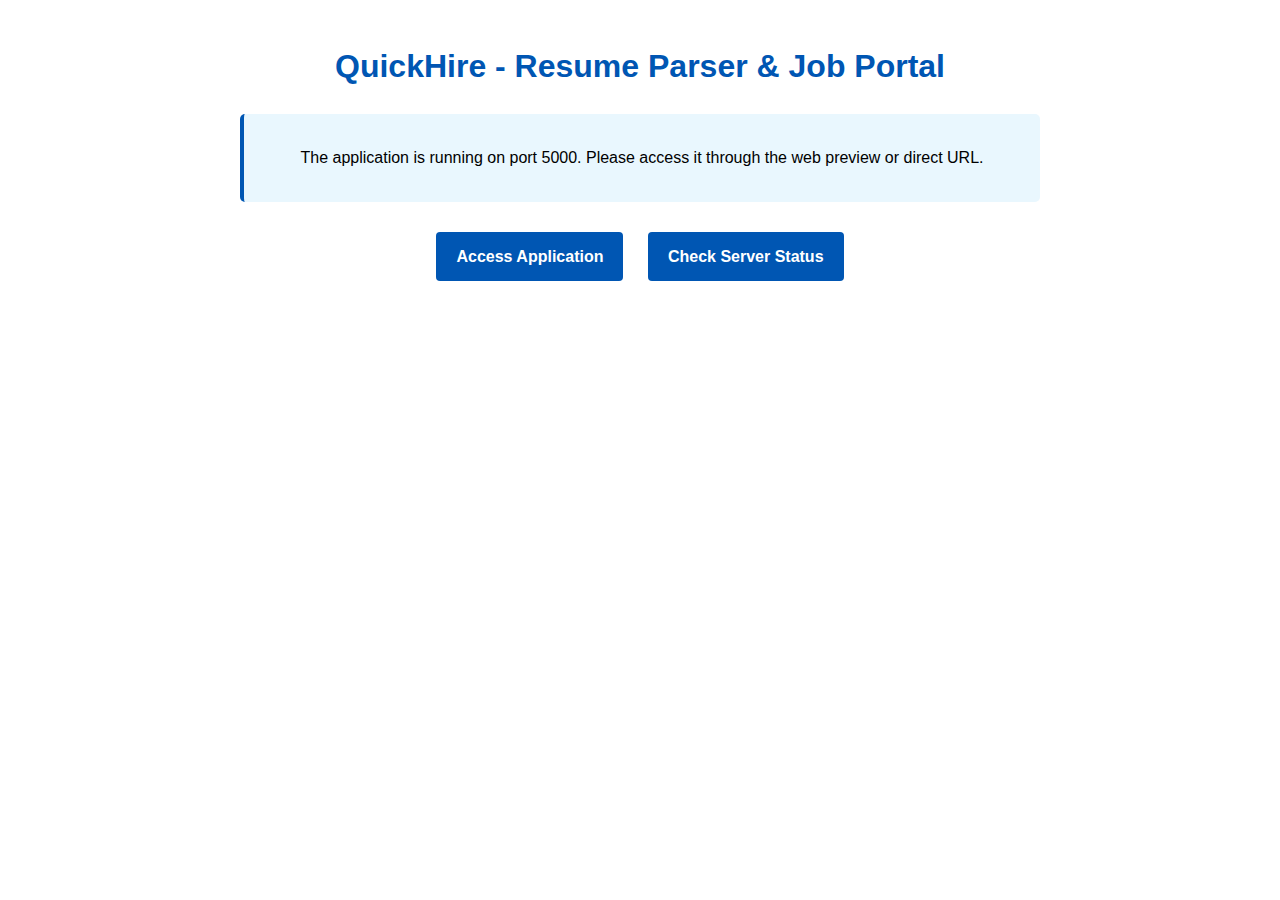
<file: index.html>
<!DOCTYPE html>
<html lang="en">
<head>
    <meta charset="UTF-8">
    <meta name="viewport" content="width=device-width, initial-scale=1.0">
    <title>QuickHire - Resume Parser & Job Portal</title>
    <style>
        body {
            font-family: Arial, sans-serif;
            max-width: 800px;
            margin: 0 auto;
            padding: 20px;
            line-height: 1.6;
            text-align: center;
        }
        h1 {
            color: #0056b3;
        }
        .btn {
            display: inline-block;
            margin: 10px;
            padding: 12px 20px;
            background-color: #0056b3;
            color: white;
            text-decoration: none;
            border-radius: 4px;
            font-weight: bold;
        }
        .btn:hover {
            background-color: #003d82;
        }
        .info {
            margin: 20px 0;
            padding: 15px;
            background-color: #e9f7fe;
            border-radius: 5px;
            border-left: 4px solid #0056b3;
        }
    </style>
</head>
<body>
    <h1>QuickHire - Resume Parser & Job Portal</h1>
    
    <div class="info">
        <p>The application is running on port 5000. Please access it through the web preview or direct URL.</p>
    </div>
    
    <p>
        <a href="http://localhost:5000/" class="btn">Access Application</a>
        <a href="http://localhost:5000/healthcheck.html" class="btn">Check Server Status</a>
    </p>
    
    <script>
        // Detect if we're inside an iframe (Replit preview)
        if (window.self !== window.top) {
            // We're in an iframe, provide direct links
            document.querySelector('a[href="http://localhost:5000/"]').href = window.location.origin + ':5000/';
            document.querySelector('a[href="http://localhost:5000/healthcheck.html"]').href = window.location.origin + ':5000/healthcheck.html';
        }
    </script>
</body>
</html>
</file>
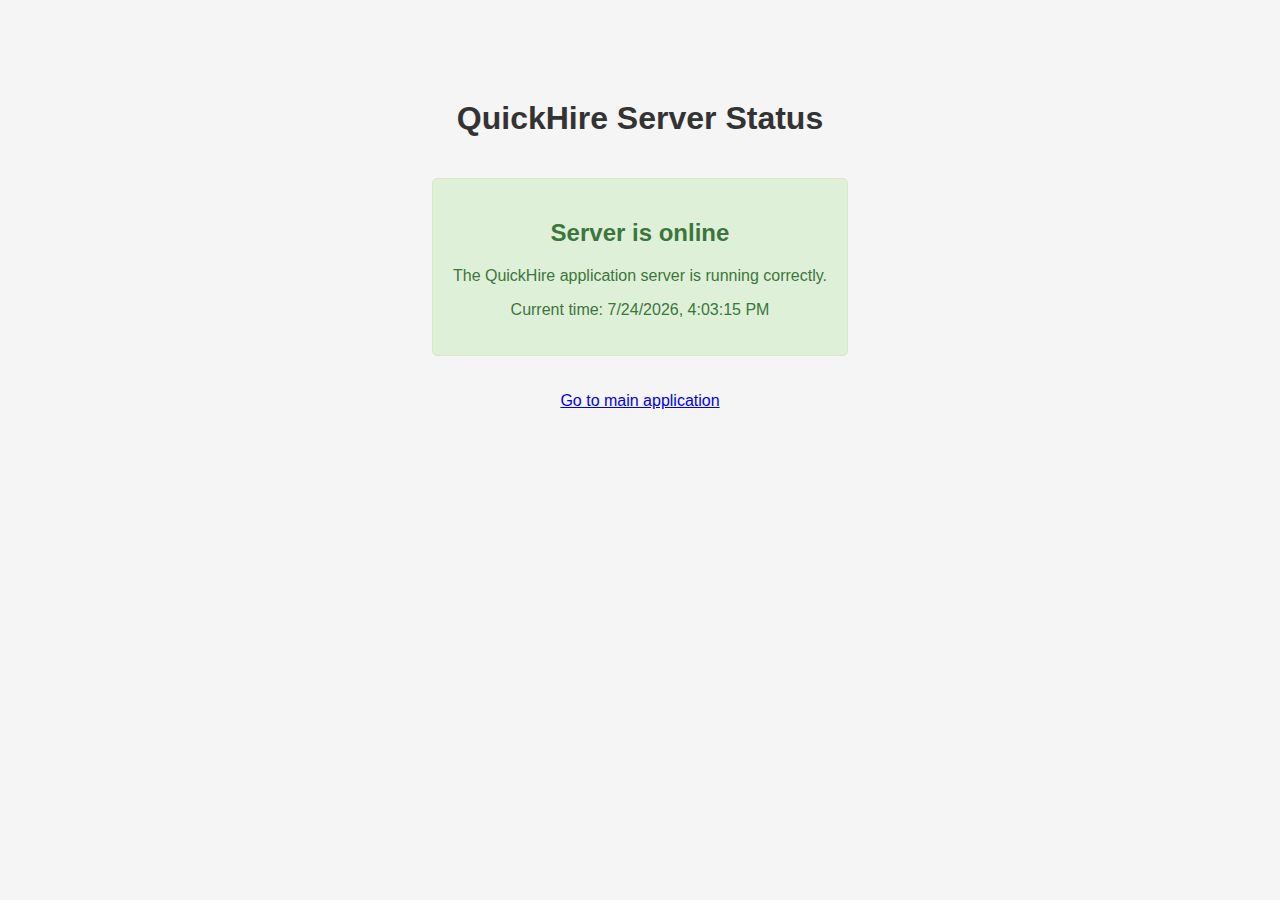
<file: src/main/webapp/healthcheck.html>
<!DOCTYPE html>
<html>
<head>
    <meta charset="UTF-8">
    <title>QuickHire Server Health Check</title>
    <style>
        body {
            font-family: Arial, sans-serif;
            text-align: center;
            margin-top: 100px;
            background-color: #f5f5f5;
        }
        .status {
            padding: 20px;
            border-radius: 5px;
            display: inline-block;
            margin: 20px;
        }
        .online {
            background-color: #dff0d8;
            color: #3c763d;
            border: 1px solid #d6e9c6;
        }
        h1 {
            color: #333;
        }
    </style>
</head>
<body>
    <h1>QuickHire Server Status</h1>
    <div class="status online">
        <h2>Server is online</h2>
        <p>The QuickHire application server is running correctly.</p>
        <p>Current time: <span id="serverTime"></span></p>
    </div>
    <p><a href="index.html">Go to main application</a></p>
    
    <script>
        // Display current time
        document.getElementById('serverTime').textContent = new Date().toLocaleString();
    </script>
</body>
</html>
</file>
